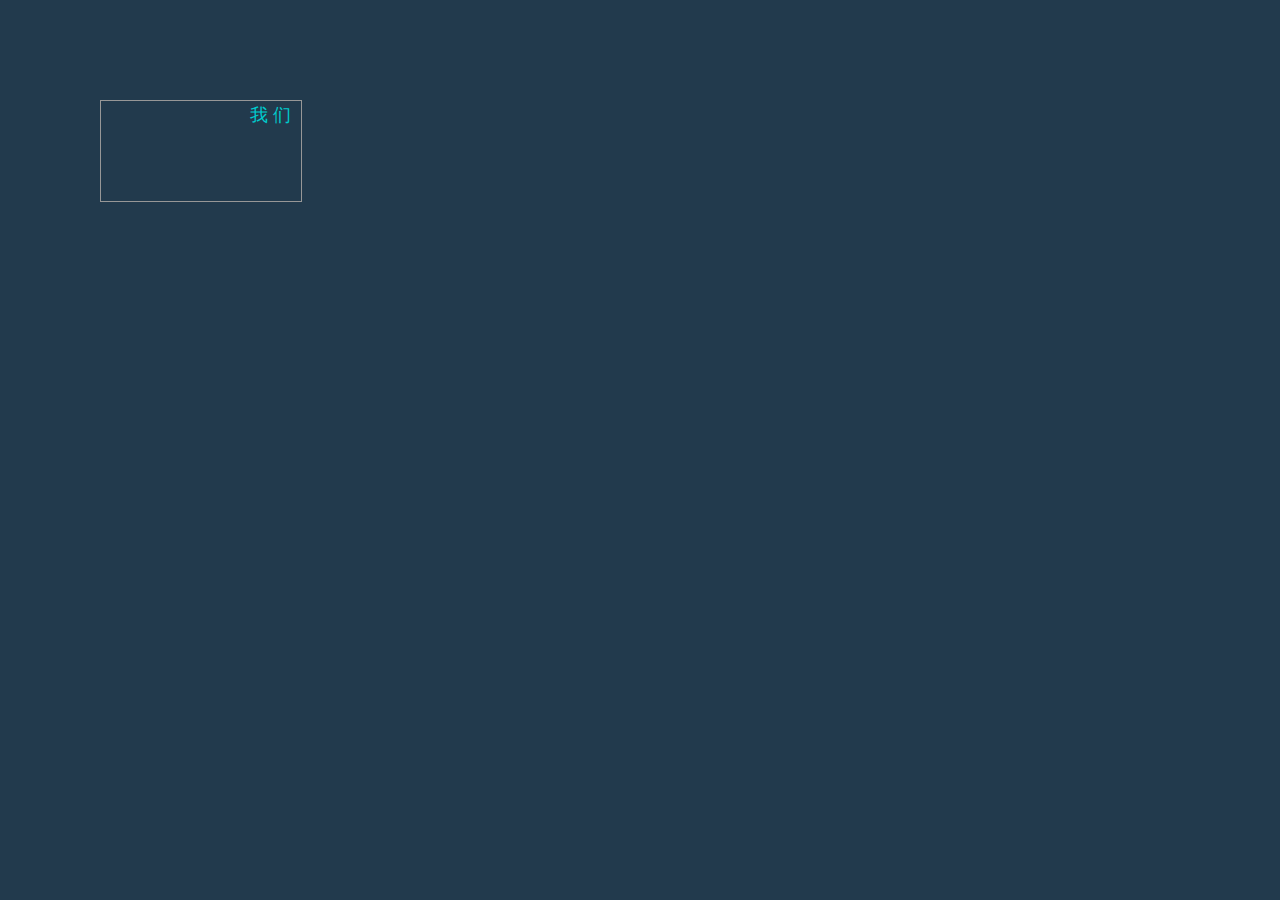
<file: 115Website/test/cssTest.html>
<!DOCTYPE html>
<html lang="en">

<head>
    <meta charset="UTF-8">
    <meta name="viewport" content="width=device-width, initial-scale=1.0">
    <meta http-equiv="X-UA-Compatible" content="ie=edge">
    <link rel="stylesheet" href="../assets/css/reset.css">
    <title>Document</title>
    <style>
        body {
            background-color: #223a4d;
        }
        
        .box {
            float: left;
            width: 200px;
            height: 100px;
            margin-left: 100px;
            margin-top: 100px;
            background-color: #223a4d;
            border: 1.5px solid #979797;
        }
        
        .box:active>.boxHidden {
            background-color: #00ccce;
            width: 100%;
            height: 100%;
            transition: .6s linear;
            transform: translate(-10px, -10px);
        }
        
        .box:active>.boxHidden>p {
            color: #fff;
            transition: .6s linear;
        }
        
        .boxHidden>p {
            float: right;
            font-size: 18px;
            color: #00ccce;
            margin-top: 5px;
            margin-right: 5px;
            letter-spacing: 5px;
        }
    </style>

</head>

<body>
    <div class="box">
        <div class="boxHidden">
            <p>我们</p>
        </div>
    </div>
</body>

</html>
</file>
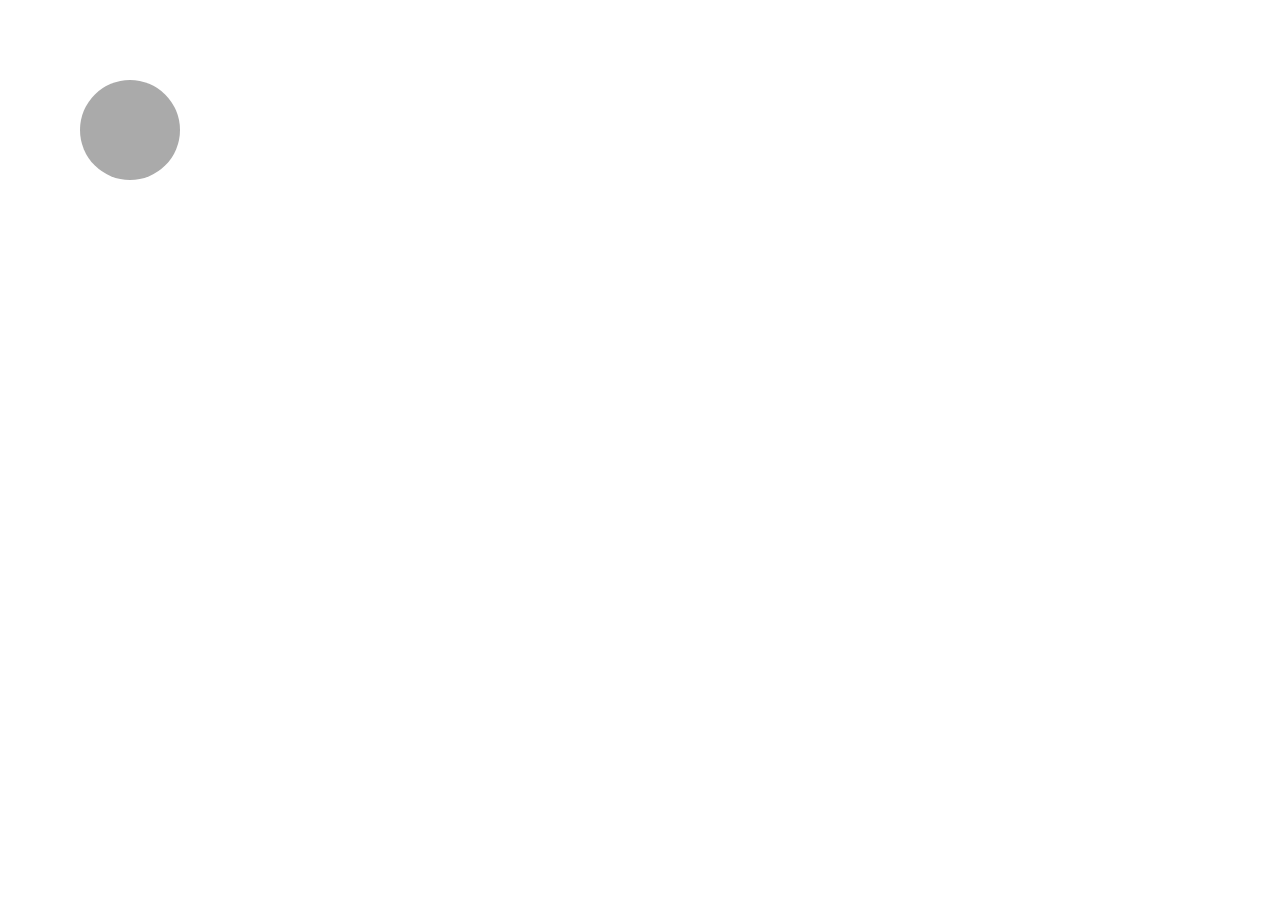
<file: 115Website/test/cssTest1.html>
<!DOCTYPE html>
<html lang="en">

<head>
    <meta charset="UTF-8">
    <meta name="viewport" content="width=device-width, initial-scale=1.0">
    <meta http-equiv="X-UA-Compatible" content="ie=edge">
    <title>Document</title>
    <link rel="stylesheet" href="../assets/css/reset.css">
    <style>
        .button {
            float: left;
            margin: 5em 0 0 5em;
            width: 100px;
            height: 100px;
            background-color: #aaa;
            border-radius: 5em;
            z-index: 1;
        }
        
        .boxLeftNo {
            width: 100px;
            height: 100%;
            position: absolute;
            z-index: 999;
            left: -100px;
            background-color: blue;
        }
        /* .boxLeftBack{
            width: 100px;
            height: 100%;
            position: absolute;
            z-index: 999;
            left: -100px;
            background-color: blue;
        } */
        
        .boxLeftActive {
            width: 100px;
            height: 100%;
            position: absolute;
            z-index: 999;
            background-color: blue;
            animation: chulai .3s ease;
        }
        
        @keyframes chulai {
            0% {
                left: -100px;
            }
            25% {
                left: -75px;
            }
            50% {
                left: -50px;
            }
            75% {
                left: -25px;
            }
            100% {
                left: 0px;
            }
        }
    </style>
</head>

<body>
    <div class="button">

    </div>
    <div class="boxLeftNo" id="boxLeft"></div>
    <script>
        window.onload = function() {
            document.getElementsByClassName("button")[0].addEventListener("click", () => {
                var bL = document.getElementById("boxLeft");
                if (bL.className == "boxLeftNo") {
                    bL.className = "boxLeftActive";
                } else {
                    bL.className = "boxLeftNo";
                }
            })
        }
    </script>
</body>

</html>
</file>
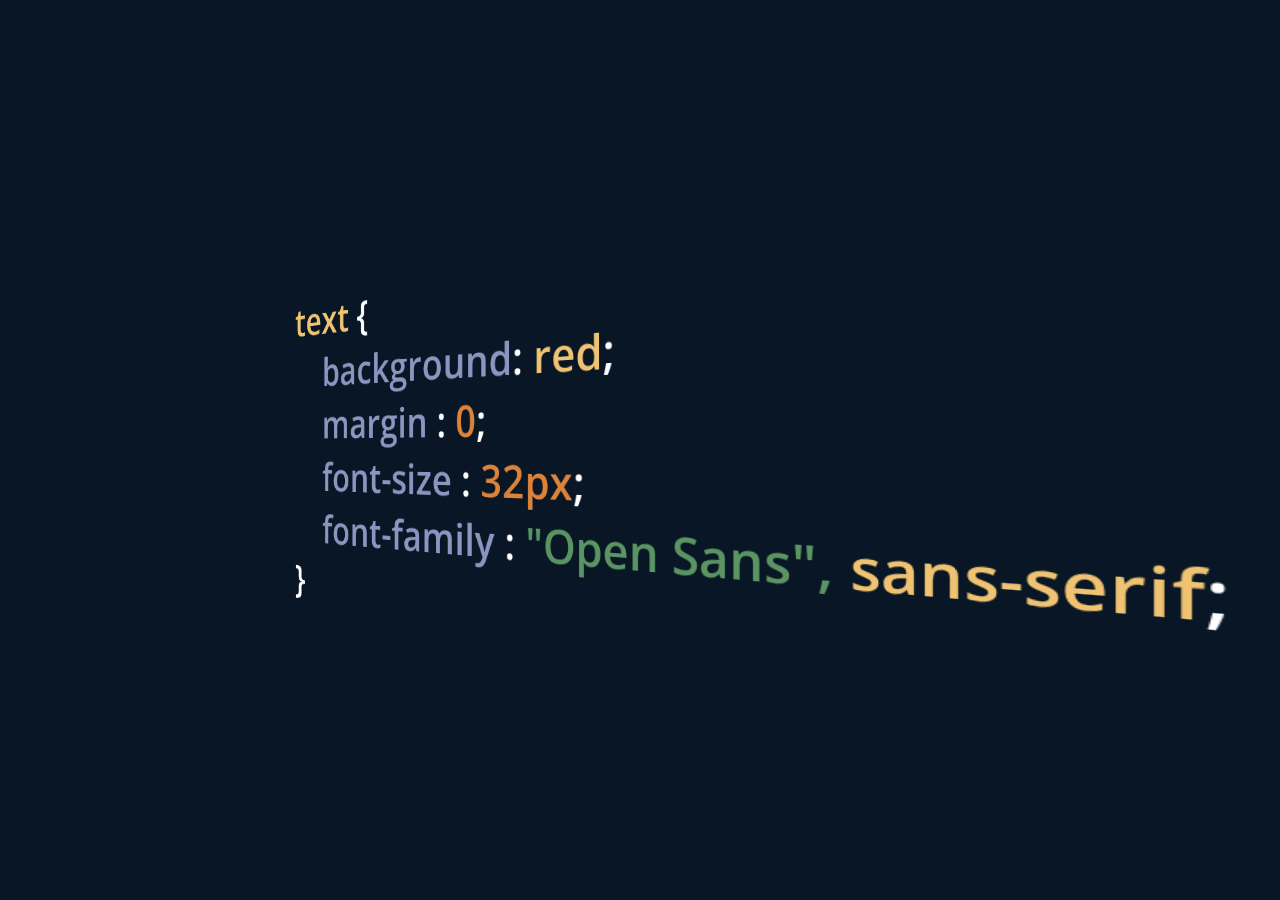
<file: 115Website/test/test.html>
<!doctype html>
<html lang="en">

<head>
    <meta charset="UTF-8">
    <title>cloth</title>
    <style>
        @import url(https://fonts.googleapis.com/css?family=Open+Sans:600);
        body {
            background: #081625;
            font-family: "Open Sans", sans-serif;
            font-weight: 600;
            height: 100vh;
            margin: 0;
            font-size: 50px;
            display: flex;
            align-items: center;
            -webkit-perspective: 500px;
            perspective: 500px;
        }
        
        div {
            margin: auto;
            transform: rotateY(-20deg);
            animation: anim 10s linear infinite;
        }
        
        p {
            padding: 0 50px;
            margin: 0;
            color: #fff;
        }
        
        .yellow {
            color: #EFC371;
        }
        
        .violet {
            color: #8E94C0;
        }
        
        .fff {
            color: #fff;
        }
        
        .green {
            color: #5A9462;
        }
        
        .red {
            color: #DD8339;
        }
        
        @keyframes anim {
            0% {
                transform: rotateY(-20deg) rotatex(10deg);
            }
            50% {
                transform: rotateY(-10deg) rotatex(15deg);
            }
            100% {
                transform: rotateY(-20deg) rotatex(10deg);
            }
        }
        
        @-webkit-keyframes anim {
            0% {
                transform: rotateY(-20deg) rotatex(10deg);
            }
            50% {
                transform: rotateY(-10deg) rotatex(15deg);
            }
            100% {
                transform: rotateY(-20deg) rotatex(10deg);
            }
        }
    </style>
</head>


<body>
    <div><span class="yellow">text</span> <span class="fff">{</span> <br />
        <p>
            <span class="violet">background<span class="fff">:</span> <span class="yellow">red</span><span class="fff">;</span><br /> margin
            <span class="fff">:</span> <span class="red">0</span><span class="fff">;</span><br /> font-size
            <span class="fff">:</span> <span class="red">32px</span><span class="fff">;</span><br /> font-family
            <span class="fff">:</span><span class="green"> "Open Sans", </span><span class="yellow">sans-serif</span><span class="fff">;</span><br />
        </p>
        <span class="fff">}</span>
    </div>
</body>

</html>
</file>
